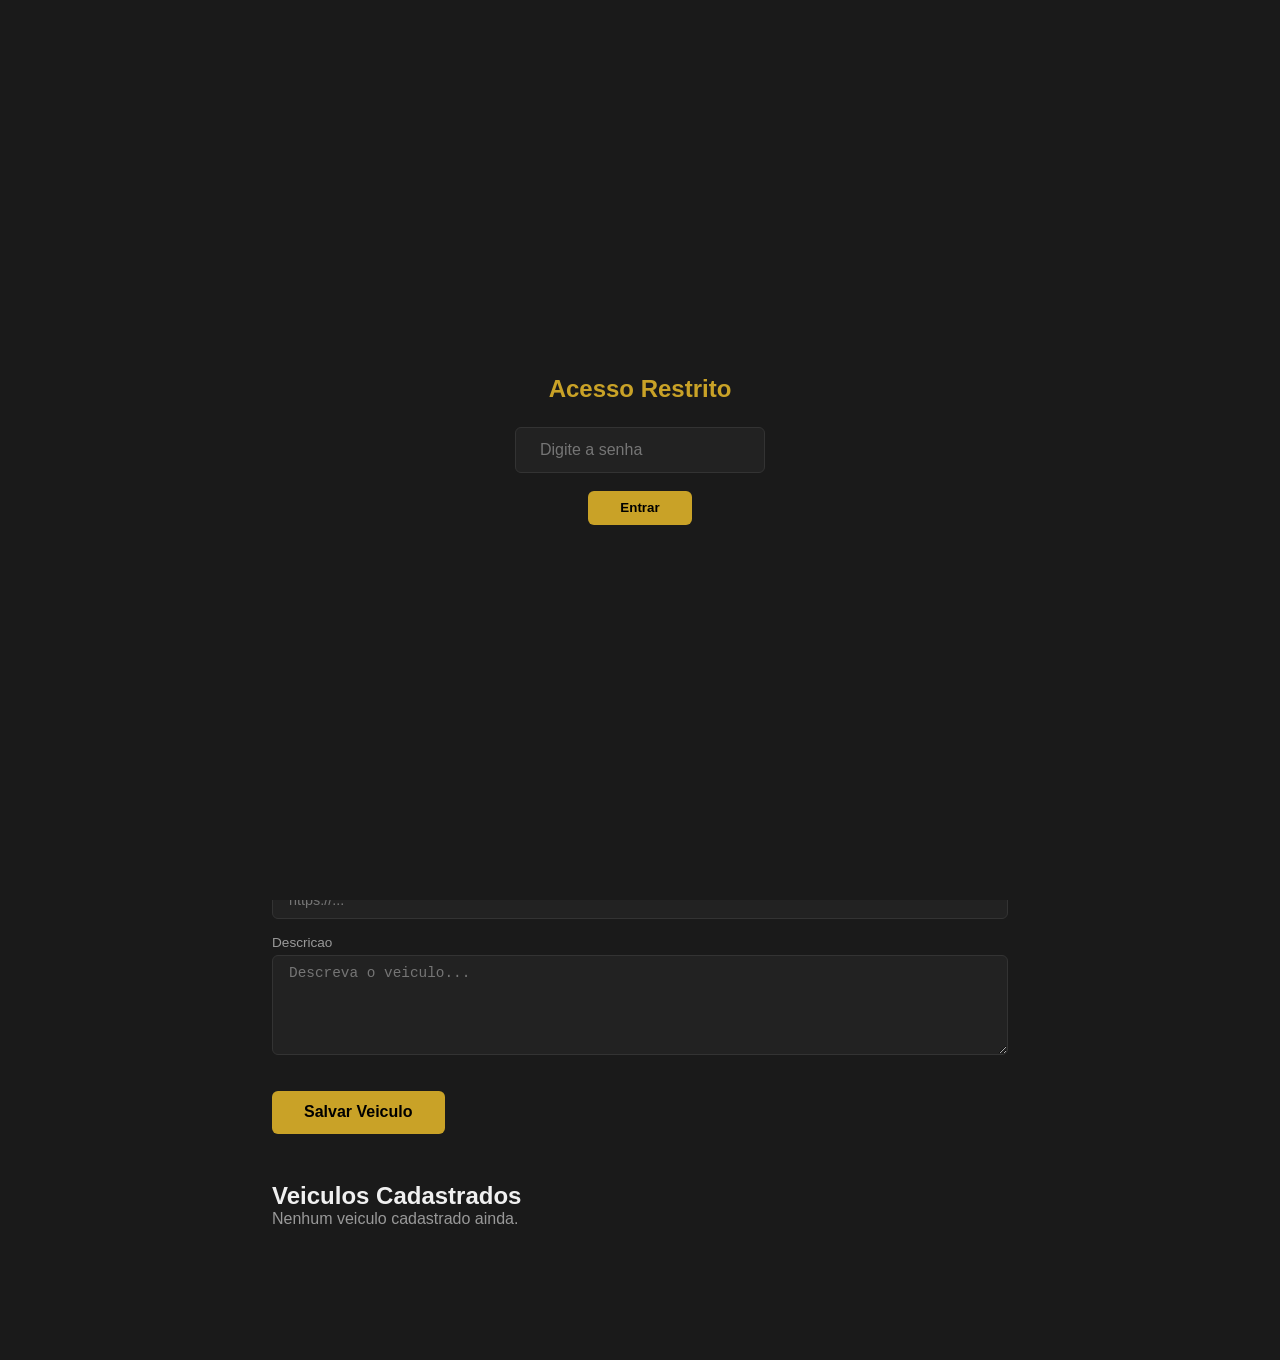
<file: admin.html>
﻿<!DOCTYPE html>
<html lang="pt-BR">
<head>
<meta charset="UTF-8">
<meta name="viewport" content="width=device-width, initial-scale=1.0">
<title>Shift Motors - Admin</title>
<link rel="stylesheet" href="style.css">
<style>
.admin-container{max-width:800px;margin:100px auto;padding:2rem}
.admin-container h1{margin-bottom:2rem;color:var(--gold)}
.form-group{margin-bottom:1rem}
.form-group label{display:block;font-size:0.85rem;color:var(--text-muted);margin-bottom:0.3rem}
.form-group input,.form-group select,.form-group textarea{width:100%;padding:0.6rem 1rem;background:var(--surface);border:1px solid var(--border);border-radius:6px;color:var(--text);font-size:0.9rem}
.form-group textarea{min-height:100px;resize:vertical}
.form-group input:focus,.form-group select:focus,.form-group textarea:focus{outline:none;border-color:var(--gold)}
.btn-save{padding:0.8rem 2rem;background:var(--gold);color:#000;font-weight:700;border:none;border-radius:6px;cursor:pointer;font-size:1rem;margin-top:1rem}
.btn-save:hover{background:var(--gold-light)}
.btn-delete{padding:0.4rem 1rem;background:#e74c3c;color:#fff;border:none;border-radius:4px;cursor:pointer;font-size:0.8rem}
.existing-list{margin-top:3rem}
.existing-item{display:flex;align-items:center;justify-content:space-between;padding:1rem;background:var(--surface);border:1px solid var(--border);border-radius:8px;margin-bottom:0.8rem}
.existing-item .item-info{flex:1}
.existing-item .item-info h4{margin-bottom:0.2rem}
.existing-item .item-info span{color:var(--text-muted);font-size:0.85rem}
.msg{padding:0.8rem;background:rgba(201,162,39,0.15);border:1px solid var(--gold);border-radius:6px;margin-bottom:1rem;display:none}
</style>
</head>
<body>
<div id="login-overlay" style="position:fixed;top:0;left:0;width:100%;height:100%;background:var(--bg);z-index:999;display:flex;align-items:center;justify-content:center">
<div style="text-align:center">
<h2 style="color:var(--gold);margin-bottom:1.5rem">Acesso Restrito</h2>
<input type="password" id="login-pass" placeholder="Digite a senha" style="padding:0.8rem 1.5rem;background:var(--surface);border:1px solid var(--border);border-radius:6px;color:var(--text);font-size:1rem;width:250px">
<br><br>
<button onclick="checkLogin()" style="padding:0.6rem 2rem;background:var(--gold);color:#000;font-weight:700;border:none;border-radius:6px;cursor:pointer">Entrar</button>
<p id="login-error" style="color:#e74c3c;margin-top:1rem;display:none">Senha incorreta</p>
</div>
</div>
<script>
function checkLogin(){
  var p=document.getElementById("login-pass").value;
  if(p==="200306@"){document.getElementById("login-overlay").style.display="none";}
  else{document.getElementById("login-error").style.display="block";}
}
document.getElementById("login-pass").addEventListener("keydown",function(e){if(e.key==="Enter")checkLogin();});
</script><header class="header">
  <div class="header-content">
    <a href="index.html" style="color:var(--gold);text-decoration:none;font-weight:700">Shift Motors</a>
    <span style="color:var(--text-muted)">Painel Admin</span>
  </div>
</header>
<div class="admin-container">
  <h1>Cadastrar Veiculo</h1>
  <div class="msg" id="msg">Veiculo salvo com sucesso!</div>
  <div class="form-group"><label>Marca</label><input id="brand" placeholder="Ex: BMW"></div>
  <div class="form-group"><label>Modelo</label><input id="model" placeholder="Ex: 320i Sport"></div>
  <div class="form-group"><label>Ano</label><input id="year" type="number" placeholder="2024"></div>
  <div class="form-group"><label>Km</label><input id="km" placeholder="28.000"></div>
  <div class="form-group"><label>Preco (R$)</label><input id="price" placeholder="245.900"></div>
  <div class="form-group"><label>Combustivel</label><select id="fuel"><option>Gasolina</option><option>Flex</option><option>Diesel</option><option>Eletrico</option><option>Hibrido</option></select></div>
  <div class="form-group"><label>Cambio</label><select id="transmission"><option>Automatico</option><option>Manual</option><option>CVT</option></select></div>
  <div class="form-group"><label>Cor</label><input id="color" placeholder="Preto"></div>
  <div class="form-group"><label>Portas</label><input id="doors" type="number" value="4"></div>
  <div class="form-group"><label>URL da Imagem</label><input id="image" placeholder="https://..."></div>
  <div class="form-group"><label>Descricao</label><textarea id="description" placeholder="Descreva o veiculo..."></textarea></div>
  <button class="btn-save" onclick="saveVehicle()">Salvar Veiculo</button>

  <div class="existing-list">
    <h2>Veiculos Cadastrados</h2>
    <div id="vehicle-list"></div>
  </div>
</div>
<script>
var vehicles = JSON.parse(localStorage.getItem("shift-vehicles") || "[]");
renderList();

function saveVehicle() {
  var v = {
    brand: document.getElementById("brand").value,
    model: document.getElementById("model").value,
    year: parseInt(document.getElementById("year").value),
    km: document.getElementById("km").value,
    price: document.getElementById("price").value,
    fuel: document.getElementById("fuel").value,
    transmission: document.getElementById("transmission").value,
    color: document.getElementById("color").value,
    doors: parseInt(document.getElementById("doors").value),
    image: document.getElementById("image").value,
    description: document.getElementById("description").value
  };
  if (!v.brand || !v.model) { alert("Preencha marca e modelo"); return; }
  vehicles.push(v);
  localStorage.setItem("shift-vehicles", JSON.stringify(vehicles));
  document.getElementById("msg").style.display = "block";
  setTimeout(function(){ document.getElementById("msg").style.display="none"; }, 3000);
  clearForm();
  renderList();
}

function deleteVehicle(i) {
  vehicles.splice(i, 1);
  localStorage.setItem("shift-vehicles", JSON.stringify(vehicles));
  renderList();
}

function renderList() {
  var el = document.getElementById("vehicle-list");
  el.innerHTML = vehicles.map(function(v,i){
    return '<div class="existing-item"><div class="item-info"><h4>'+v.brand+' '+v.model+'</h4><span>'+v.year+' | '+v.km+' km | R$ '+v.price+'</span></div><button class="btn-delete" onclick="deleteVehicle('+i+')">Remover</button></div>';
  }).join("") || "<p style='color:var(--text-muted)'>Nenhum veiculo cadastrado ainda.</p>";
}

function clearForm() {
  ["brand","model","year","km","price","color","image","description"].forEach(function(id){ document.getElementById(id).value=""; });
}
</script>
</body>
</html>
</file>
<file: style.css>
﻿:root {
  --bg: #1a1a1a;
  --surface: #222;
  --surface-2: #2a2a2a;
  --border: #333;
  --gold: #c9a227;
  --gold-light: #e8c84c;
  --gold-dark: #8b7119;
  --text: #f0f0f0;
  --text-muted: #999;
}
* { margin: 0; padding: 0; box-sizing: border-box; }
body { font-family: 'Segoe UI', sans-serif; background: var(--bg); color: var(--text); }

.header { background: rgba(20,20,20,0.95); border-bottom: 1px solid var(--border); position: fixed; width: 100%; top: 0; z-index: 100; backdrop-filter: blur(10px); }
.header-content { max-width: 1200px; margin: 0 auto; padding: 0.8rem 2rem; display: flex; align-items: center; justify-content: space-between; }
.logo { height: 50px; }
nav { display: flex; gap: 1.5rem; }
nav a { color: var(--text-muted); text-decoration: none; font-size: 0.9rem; transition: color 0.3s; }
nav a:hover { color: var(--gold); }
.admin-link { color: var(--gold-dark) !important; font-size: 0.75rem !important; }

.hero { height: 100vh; display: flex; align-items: center; justify-content: center; background: linear-gradient(135deg, #111 0%, #1a1a1a 50%, #222 100%); text-align: center; }
.hero-content h1 { font-size: 4rem; font-weight: 900; letter-spacing: 8px; }
.hero-content h1 span { color: var(--gold); }
.hero-content p { color: var(--text-muted); font-size: 1.2rem; margin: 1rem 0 2rem; }
.cta-btn { display: inline-block; padding: 0.8rem 2.5rem; background: var(--gold); color: #000; font-weight: 700; text-decoration: none; border-radius: 4px; transition: all 0.3s; }
.cta-btn:hover { background: var(--gold-light); transform: translateY(-2px); }

.section { max-width: 1200px; margin: 0 auto; padding: 4rem 2rem; }
.section h2 { font-size: 2rem; margin-bottom: 2rem; text-align: center; }
.section h2::after { content: ''; display: block; width: 60px; height: 3px; background: var(--gold); margin: 0.5rem auto 0; }

.filters { display: flex; gap: 1rem; margin-bottom: 2rem; flex-wrap: wrap; }
.filters input, .filters select { padding: 0.6rem 1rem; background: var(--surface); border: 1px solid var(--border); border-radius: 6px; color: var(--text); font-size: 0.9rem; flex: 1; min-width: 200px; }
.filters input:focus, .filters select:focus { outline: none; border-color: var(--gold); }

.vehicles-grid { display: grid; grid-template-columns: repeat(auto-fill, minmax(300px, 1fr)); gap: 1.5rem; }
.vehicle-card { background: var(--surface); border: 1px solid var(--border); border-radius: 12px; overflow: hidden; transition: all 0.3s; cursor: pointer; }
.vehicle-card:hover { transform: translateY(-4px); border-color: var(--gold); box-shadow: 0 8px 30px rgba(201,162,39,0.1); }
.vehicle-card img { width: 100%; height: 200px; object-fit: cover; }
.vehicle-card .info { padding: 1.2rem; }
.vehicle-card .info h3 { font-size: 1.1rem; margin-bottom: 0.3rem; }
.vehicle-card .info .year-km { color: var(--text-muted); font-size: 0.85rem; margin-bottom: 0.8rem; }
.vehicle-card .info .price { font-size: 1.3rem; font-weight: 800; color: var(--gold); }

.modal { display: none; position: fixed; top: 0; left: 0; width: 100%; height: 100%; background: rgba(0,0,0,0.85); z-index: 200; overflow-y: auto; }
.modal.active { display: flex; align-items: center; justify-content: center; }
.modal-content { background: var(--surface); border: 1px solid var(--border); border-radius: 16px; max-width: 800px; width: 90%; max-height: 90vh; overflow-y: auto; padding: 2rem; position: relative; }
.modal-close { position: absolute; top: 1rem; right: 1rem; background: none; border: none; color: var(--text-muted); font-size: 1.5rem; cursor: pointer; }
.modal-content img { width: 100%; border-radius: 8px; margin-bottom: 1rem; }
.modal-content h2 { margin-bottom: 0.5rem; }
.modal-content .detail-price { font-size: 1.8rem; color: var(--gold); font-weight: 800; margin: 1rem 0; }
.modal-content .specs { display: grid; grid-template-columns: repeat(2, 1fr); gap: 0.8rem; margin: 1.5rem 0; }
.modal-content .spec-item { background: var(--surface-2); padding: 0.6rem 1rem; border-radius: 6px; }
.modal-content .spec-item .label { font-size: 0.75rem; color: var(--text-muted); }
.modal-content .spec-item .value { font-weight: 600; }
.modal-content .description { color: var(--text-muted); line-height: 1.6; margin-top: 1rem; }
.modal-content .whatsapp-detail { display: inline-block; margin-top: 1.5rem; padding: 0.8rem 2rem; background: #25D366; color: #fff; font-weight: 700; text-decoration: none; border-radius: 6px; }

.about { text-align: center; }
.about p { color: var(--text-muted); max-width: 600px; margin: 0 auto; line-height: 1.8; }

.contact { text-align: center; }
.whatsapp-btn { display: inline-block; padding: 1rem 2.5rem; background: #25D366; color: #fff; font-weight: 700; text-decoration: none; border-radius: 8px; font-size: 1.1rem; transition: transform 0.3s; }
.whatsapp-btn:hover { transform: scale(1.05); }

footer { text-align: center; padding: 2rem; color: var(--text-muted); font-size: 0.8rem; border-top: 1px solid var(--border); }

@media (max-width: 768px) {
  .hero-content h1 { font-size: 2.5rem; letter-spacing: 4px; }
  nav { gap: 1rem; }
  .vehicles-grid { grid-template-columns: 1fr; }
  .modal-content .specs { grid-template-columns: 1fr; }
}
</file>
